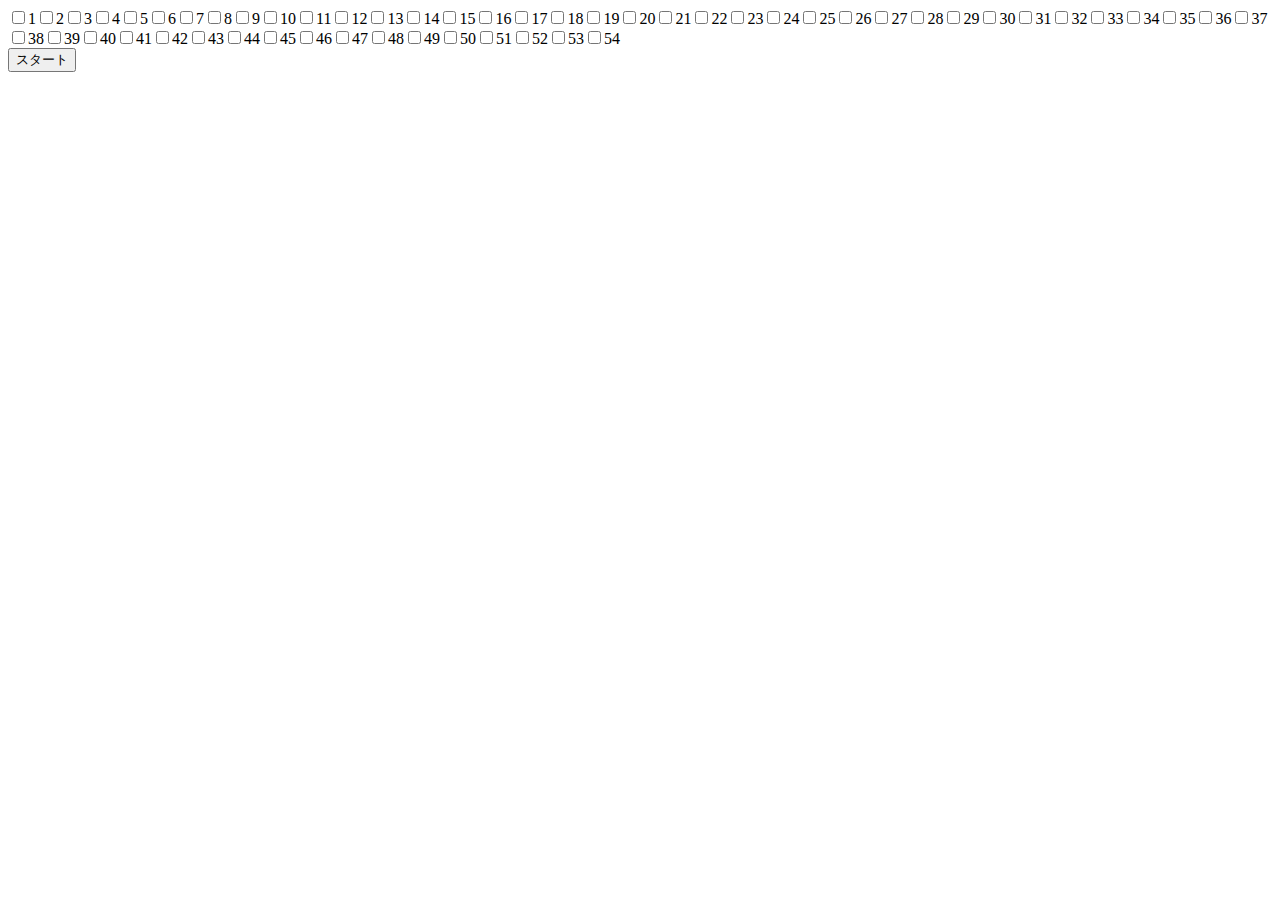
<file: tatsukoのコピー/index.html>
<!DOCTYPE html>
<html lang="ja">
<head>
<meta charset="UTF-8">
<meta name="viewport" content="width=device-width, initial-scale=1.0">
<meta http-equiv="X-UA-Compatible" content="ie=edge">
<title>Document</title>
<script src="https://code.jquery.com/jquery-3.3.1.js"></script>

<body>
<div id="stage">

    <div class="num"></div>
    <input type="button" onclick="location.href='seatchange.html'" value="スタート">

</div>

<script>

    an=[1,2,3,4,5,6,7,8,9,10,11,12,13,14,15,16,17,18,19,20,21,22,23,24,25,26,27,28,29,30,31,32,33,34,35,36,37,38,39,40,41,42,43,44,45,46,47,48,49,50,51,52,53,54];
    
    for(var i = 0;i<an.length;i++){     
           
        $(".num").append("<input type = 'checkbox'>" + an[i])};
</script>

</body>
</file>
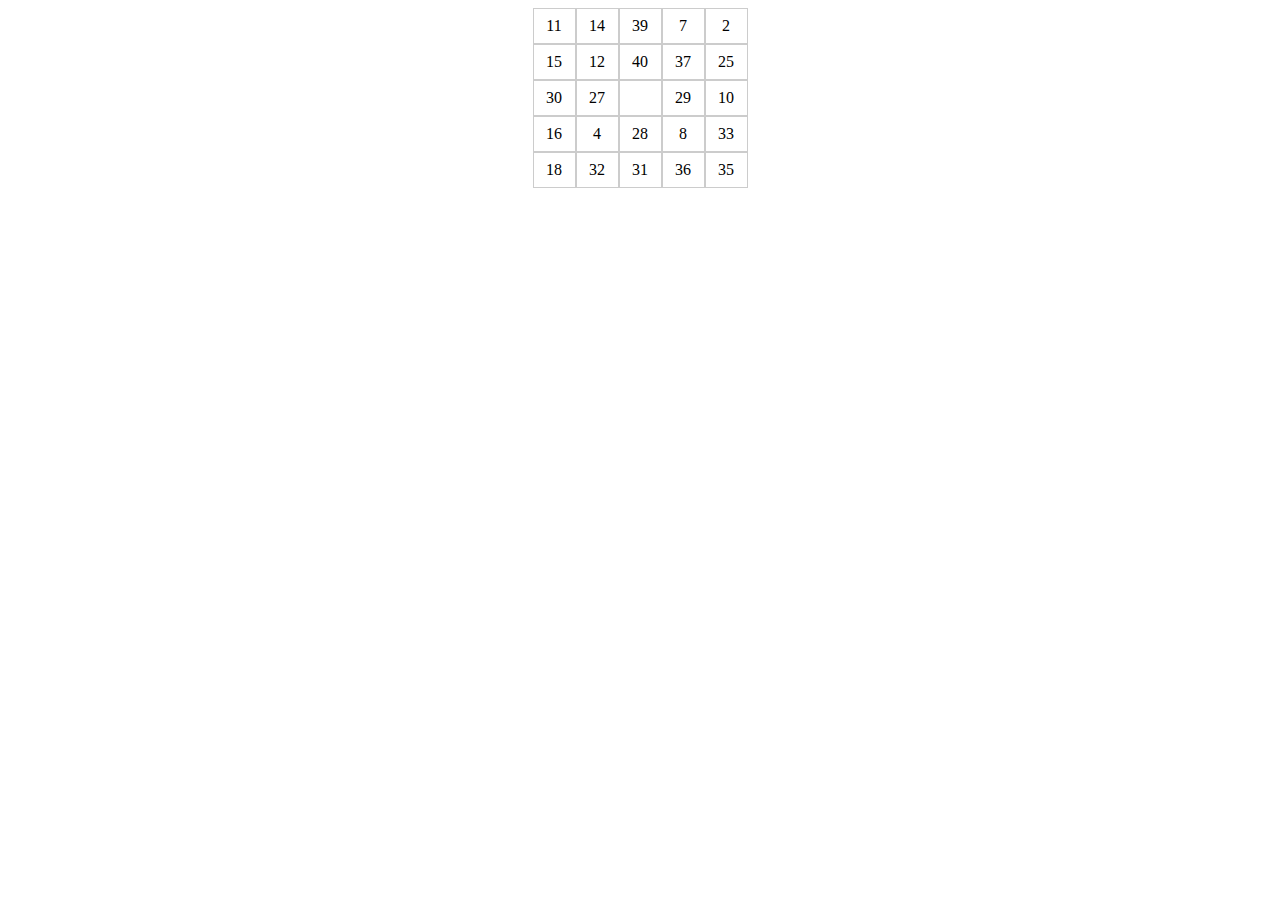
<file: tatsukoのコピー/bingo.html>
<!DOCTYPE html>
<html lang="en">
<head>
    <meta charset="UTF-8">
    <meta name="viewport" content="width=device-width, initial-scale=1.0">
    <meta http-equiv="X-UA-Compatible" content="ie=edge">
    <title>Document</title>
    <style>
    div>div{
    display: flex;
    justify-content: center;
    }
    div>div>div{
    width:25px;
    padding:8px;
    border:solid 1px #ccc;
    text-align: center;
    }
    div>div:nth-of-type(5n){
    
    }
    
    </style>
    <script src="http://code.jquery.com/jquery-3.3.1.js"></script>
</head>
<body>
    <div id="bingoseat">
        <!-- <div>
            <div>1</div>
            <div>2</div>
            <div>3</div>
            <div>4</div>
            <div>5</div>
        </div> -->
    </div>

 <script>
    let l = "";
    const num = [1,2,3,4,5,6,7,8,9,10,11,12,13,14,15,16,17,18,19,20,21,22,23,24,25,26,27,28,29,30,31,32,33,34,35,36,37,38,39,40];
   
    for(j = 0;j<5;j++){
        
        l += "<div>";
        console.log(l);
        // let num = "";
       
        for(i = 0;i<5;i++){ 
            if (j==2 && i ==2){      
            l += "<div></div>";

            }else{
                let nb = [num.splice(Math.ceil(Math.random()*num.length),1)];
                console.log(nb); 
    
                l += "<div>"+ nb + "</div>";
                console.log(nb);

            }
        } 
        
        l += "</div>";
        console.log(l);

    };
       
     $("#bingoseat").html(l);
     console.log(l);


    
</script>
</body>
</html>
</file>
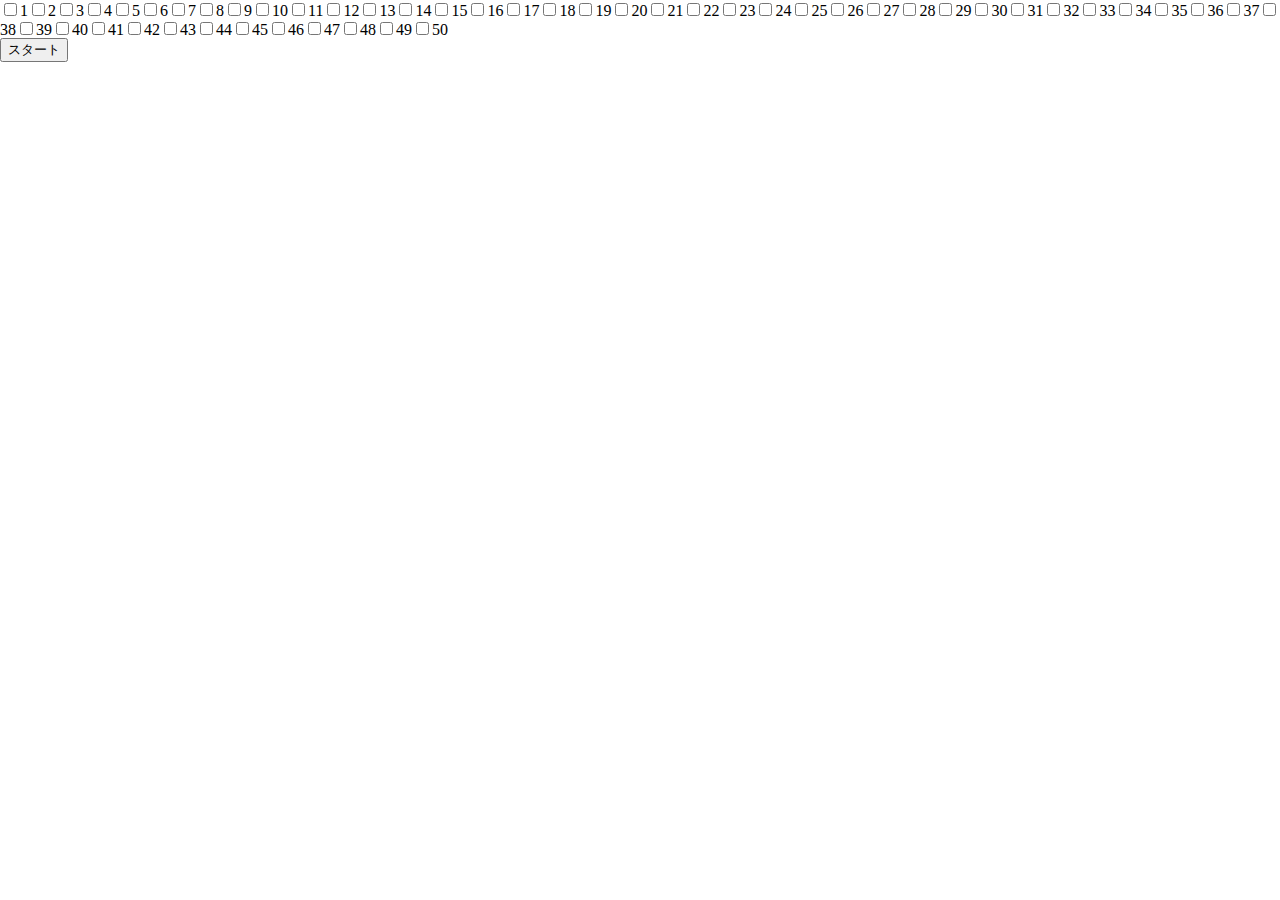
<file: tatsukoのコピー/seatchange.html>
<!DOCTYPE html>
<html lang="ja">
<head>
<meta charset="UTF-8">
<meta name="viewport" content="width=device-width, initial-scale=1.0">
<meta http-equiv="X-UA-Compatible" content="ie=edge">
<title>Document</title>
<link rel="stylesheet" href="reset.css">
<link rel="stylesheet" href="styles.css">
<script src="https://code.jquery.com/jquery-3.3.1.js"></script>

<body>
    <audio src="drum.mp3" id="sound"></audio>
    <audio src="cymbal.mp3" id="sound"></audio>

    <div class="num"></div>
    <div class="btn"><input type="button" value="スタート"></div>

    <div id="stage">

<script>

    const an=[1,2,3,4,5,6,7,8,9,10,11,12,13,14,15,16,17,18,19,20,21,22,23,24,25,26,27,28,29,30,31,32,33,34,35,36,37,38,39,40,41,42,43,44,45,46,47,48,49,50];
    mae =[];
       
    //チェックボックスを作る処理
    for(var i = 0;i<an.length;i++){     
        
        $(".num").append("<input type = 'checkbox' class = 'check' value='" + an[i] + "'>" + an[i])
    };

    //音を鳴らす処理
    function playSound () {
        $("#sound").get(0).play(); //getの中は必ず０、公式的なもの
    }
        

    //クリックイベント
        $(".btn").on("click",function(){
            // playSound();

            //1. 優先者の情報を取得
            let mae = [];//チェックした目の不自由な人のIDデータ
            $("input[type='checkbox']:checked").each(function(){
                let val = $(this).val();
                mae.push(+val);
            })
            console.log(mae);

            //2. 全体の配列から優先者のIDデータを消す
            // let index = an.indexOf(3);
            // an.splice(index,1);
            
            
            let uninclude = [];
             for(k = 0;k<an.length;k++){                
                if(mae.indexOf(an[k])<0){
                    uninclude.push(an[k])
                }
                
             }

             console.log(uninclude);          

            //3.優先者の席を決める

            //4.全体（残りの人）の席を決める

         
        
            // timer = setInterval(function(){
                // const an = [1,2,3,4,5,6,7,8,9,10,11,12,13,14,15,16,17,18,19,20,21,22,23,24,25,26,27,28,29,30,31,32,33,34,35,36,37,38,39,40,41,42,43,44,45,46,47,48,49,50];

                let l = "";

                //座席位置に出席番号をランダムに振り分ける処理
                for(i = 0;i<9;i++){
        
                    if(i >5){   //>と書くときには、その数字は入らない
                        l += "<div class='wrap'>";
                
                        
                        for(j = 0;j<5;j++){
                            
                            let seatnum = an.splice(Math.floor(Math.random()*an.length),1);
                            // console.log(an);
                            l += "<div>"+ seatnum + "</div>"

                        };

                        l += "</div>";
                    
                    }else{
                        l += "<div class='wrap'>";
                        
                        for(j = 0;j<6;j++){
                        
                        let seatnum = an.splice(Math.floor(Math.random()*an.length),1);
                    
                        l += "<div>"+ seatnum + "</div>"

                        };

                        l += "</div>";

                    }
                }
                $("#stage").html(l);

            // },50);
        });
        

        //音が止まったらシャッフルを止める処理
        // $("#sound").on("ended",function(){
        //     clearInterval(timer);
        // });

        


    


</script>

</body>
</file>
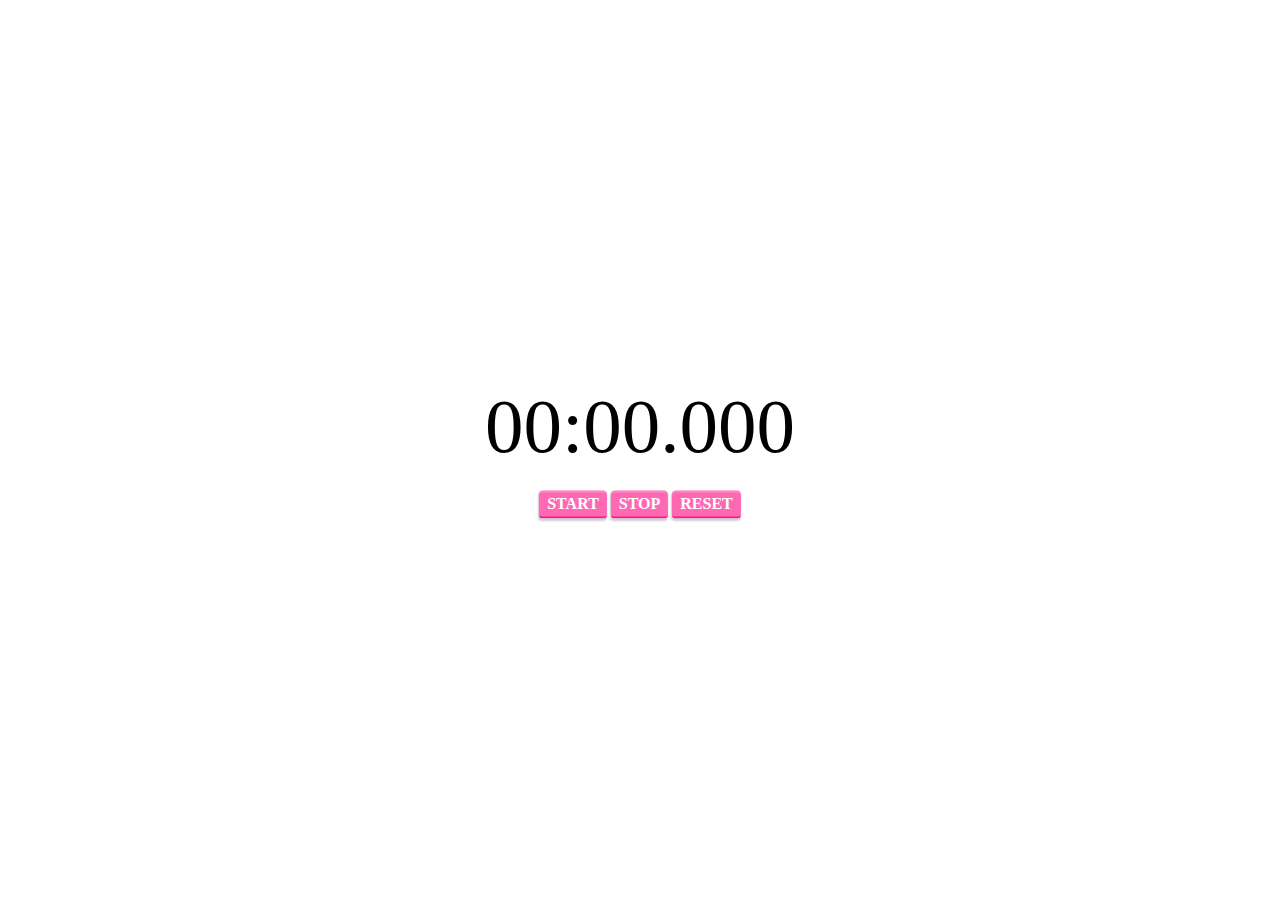
<file: tatsukoのコピー/stopwatch.html>
<!DOCTYPE html>
<html lang="ja">
<head>
<meta charset="UTF-8">
<meta name="viewport" content="width=device-width, initial-scale=1.0">
<meta http-equiv="X-UA-Compatible" content="ie=edge">
<title>Document</title>
<script src="https://code.jquery.com/jquery-3.3.1.js"></script>

<link rel="stylesheet" href="https://stackpath.bootstrapcdn.com/font-awesome/4.7.0/css/font-awesome.min.css">

<style>
.btn {
    position: relative;
    display: inline-block;
    padding: 0.25em 0.5em;
    text-decoration: none;
    color: #FFF;
    background: #FF69B4;/*背景色*/
    border-bottom: solid 2px #FF1493;/*少し濃い目の色に*/
    border-radius: 4px;/*角の丸み*/
    box-shadow: inset 0 2px 0 rgba(255,255,255,0.2), 0 2px 2px rgba(0, 0, 0, 0.19);
    font-weight: bold;
}

.btn:active {
    border-bottom: solid 2px #FF69B4;
    box-shadow: 0 0 2px rgba(0, 0, 0, 0.30);
}

.wrap{
    position: absolute;
    top: 50%;
    left: 50%;
    -ms-transform: translate(-50%,-50%);
    -webkit-transform : translate(-50%,-50%);
    transform : translate(-50%,-50%);
    text-align: center;
}

.time{
    padding-bottom: 20px;
    font-size: 77px;
}



</style>

<body>

    <div class="wrap">

        <div class="time" id="time">00:00.000</div>

        <a href="#" class="btn" id="start">START</a>
        <a href="#" class="btn" id="stop">STOP</a>
        <a href="#" class="btn" id="reset">RESET</a>
    </div>

    <script>

        let startTime =""; //スタートボタンを押した時の時間を取得
        let keika = 0; //経過時間を取得
        let stopkey = "";//ストップボタンを押したら時間が止まる
        let timeadd = 0; //タイマーの時間の足し算
        let run = false; //タイマーが動いているか確認する
        let atofu = "";
        let atose = "";
        let atomi = "";

        //経過時刻を取る
        function countup(){
            stopkey = setTimeout(function(){
                keika = new Date() - startTime + timeadd;
                view();
                countup();
            },10);
        }
        
        //適切な単位で経過時刻を取得する
        function view(){
            const miri = keika/1000;
            let atomi = keika%1000;
            const fun = miri/60; 
            const second = miri%60;        //%とすると、余りを出すことができる=あと●秒
            let atose = Math.floor(second);
            const jikan = fun/60;
            const atofun = fun%60; //あと●分
            let atofu = Math.floor(atofun);
            
            atofu = ("0" + atofu).slice(-2);
            atose = ("0" + atose).slice(-2);
            atomi = ("00" + atomi).slice(-3);
            
            $("#time").html(atofu + ":" + atose  + "." + atomi);
        }
        
        //スタートボタンを押した時の処理
        $("#start").on("click",function(){
            if(run === true){
                return;
            }
            run = true;
            startTime = new Date();
            countup();
            let keika = new Date() - startTime;            
        });
        
        //ストップボタンを押した時の処理
        $("#stop").on("click",function(){
            if(run === false){
                return;
            }
            run = false;
            clearTimeout(stopkey);
            timeadd += new Date() - startTime;
        });

        //リセットボタンを押した時の処理
         $("#reset").on("click",function(){
            if(run === true){
                return;
            }
            keika = 0;
            timeadd = 0;
            $("#time").html("00:00.000");
  
        });


    


    </script>

    
</body>
</html>
</file>
<file: tatsukoのコピー/styles.css>
.wrap{
    display: inline-block;
    background-color:#1E90FF;
    width:200px;
    height:100px;

}
</file>
